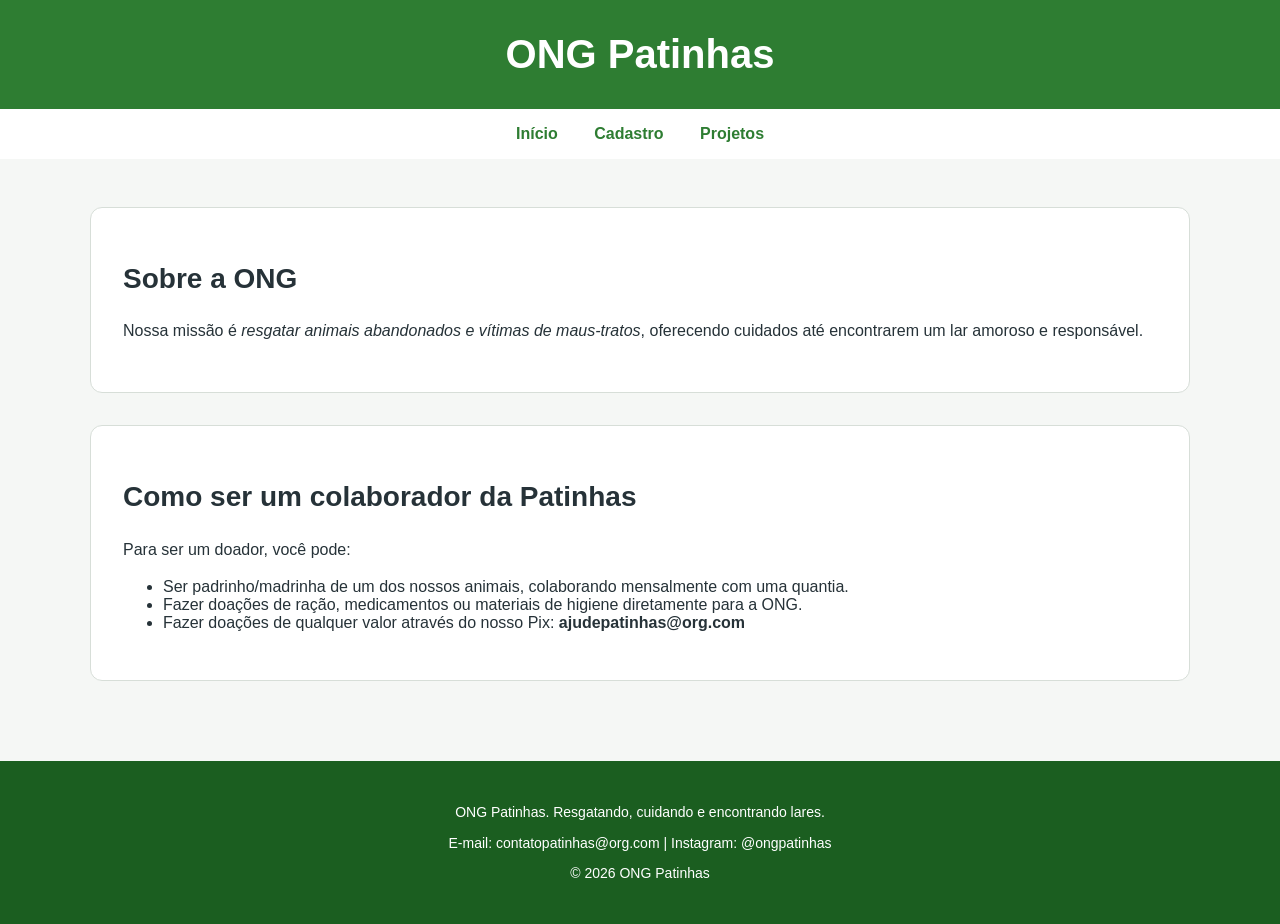
<file: index.html>
<!DOCTYPE html>
<html lang="pt-br">

<head>
    <meta charset="UTF-8">
    <meta name="viewport" content="width=device-width, initial-scale=1.0">
    <link rel="stylesheet" href="style.min.css">
    <script src="js/form.min.js" defer></script>
    <script src="js/main.min.js" defer></script>
    <title>ONG PATINHAS</title>
</head>

<body>

<a class="pular-link" href="#app">Pular para o conteúdo</a>

<header>
    <h1 id="titulo">ONG Patinhas</h1>
</header>

<nav>
    <button class="menu-toggle" aria-label="Abrir menu">☰</button>

    <div class="menu-links">
        <a href="#inicio">Início</a>
        <a href="#cadastro">Cadastro</a>
        <a href="#projetos">Projetos</a>
    </div>
</nav>

<main id="app" tabindex="-1"></main>

<footer>
    <p class="texto-small">ONG Patinhas. Resgatando, cuidando e encontrando lares.</p>
    <p class="texto-small">E-mail: contatopatinhas@org.com | Instagram: @ongpatinhas</p>
    <p class="texto-small">&copy; 2026 ONG Patinhas</p>
</footer>


</body>
</html>
</file>
<file: style.min.css>
*{box-sizing:border-box;}:root{--cor-primary:#2e7d32;--cor-primary-dark:#1b5e20;--cor-secondary:#81c784;--cor-background:#f5f7f5;--cor-surface:#ffffff;--cor-text:#263238;--cor-text-light:#546e7a;--cor-border:#d7ded8;--cor-success:#2e7d32;--cor-error:#c62828;--cor-white:#ffffff;--fonte-base:Arial,sans-serif;--tamanho-h1:2.5rem;--tamanho-h2:1.75rem;--tamanho-h3:1.5rem;--tamanho-texto:1rem;--tamanho-small:0.875rem;--espaco-1:0.25rem;--espaco-2:0.5rem;--espaco-3:1rem;--espaco-4:1.5rem;--espaco-5:2rem;--espaco-6:3rem;}body{margin:0;background-color:var(--cor-background);color:var(--cor-text);font-family:var(--fonte-base);}h1{margin:0;font-size:var(--tamanho-h1);font-weight:700;}h2{font-size:var(--tamanho-h2);}h3{font-size:var(--tamanho-h3);}p{font-size:var(--tamanho-texto);line-height:1.6;}.texto-small{font-size:var(--tamanho-small);}header{background-color:var(--cor-primary);padding:var(--espaco-5);text-align:center;color:var(--cor-white);box-shadow:0 2px 8px rgba(0,0,0,0.12);}.pular-link{position:absolute;left:-9999px;top:var(--espaco-2);background-color:var(--cor-primary-dark);color:var(--cor-white);padding:var(--espaco-2) var(--espaco-3);border-radius:6px;z-index:100;}.pular-link:focus{left:var(--espaco-2);}nav{display:flex;justify-content:center;align-items:center;gap:var(--espaco-4);background-color:var(--cor-surface);padding:var(--espaco-3);}nav a{color:var(--cor-primary);text-decoration:none;font-weight:600;padding:0.5rem 1rem;border-radius:6px;transition:0.2s;}nav a:hover{background-color:var(--cor-secondary);color:var(--cor-text);transform:translateY(-2px);}.menu-toggle{display:none;background:none;border:none;font-size:1.8rem;cursor:pointer;}a:focus-visible,button:focus-visible,input:focus-visible{outline:3px solid var(--cor-primary-dark);outline-offset:2px;}main{width:90%;max-width:1100px;margin:0 auto;padding:var(--espaco-6) 0;}#app:focus{outline:none;}section{background-color:var(--cor-surface);padding:var(--espaco-5);margin-bottom:var(--espaco-5);border:1px solid var(--cor-border);border-radius:12px;}.projetos-grid{display:grid;grid-template-columns:repeat(3,1fr);gap:var(--espaco-5);}article{background-color:var(--cor-surface);padding:var(--espaco-5);border:1px solid var(--cor-border);border-radius:12px;transition:0.2s;}article:hover{transform:translateY(-4px);box-shadow:0 6px 16px rgba(0,0,0,0.12);}article h2{margin-top:0;margin-bottom:var(--espaco-3);color:var(--cor-primary-dark);}article p{color:var(--cor-text-light);line-height:1.6;}.projetos-grid article img{width:100%;height:200px;object-fit:cover;border-radius:8px;margin-bottom:var(--espaco-3);}form{background-color:var(--cor-surface);padding:var(--espaco-5);border:1px solid var(--cor-border);border-radius:12px;}fieldset{border:none;padding:0;margin:0;}legend{font-size:var(--tamanho-h2);font-weight:700;color:var(--cor-primary-dark);margin-bottom:var(--espaco-4);}label{display:block;margin-bottom:var(--espaco-2);font-weight:600;}input:not([type="submit"]){width:100%;padding:var(--espaco-3);margin-bottom:var(--espaco-2);border:1px solid var(--cor-text-light);border-radius:8px;font-size:var(--tamanho-texto);}input:not([type="submit"]):focus{outline:3px solid var(--cor-primary-dark);border-color:var(--cor-primary);}input[type="submit"]{background-color:var(--cor-primary);color:var(--cor-white);border:none;padding:var(--espaco-3) var(--espaco-5);border-radius:8px;font-size:var(--tamanho-texto);font-weight:700;cursor:pointer;transition:0.2s;}input[type="submit"]:hover{background-color:var(--cor-primary-dark);box-shadow:0 4px 10px rgba(0,0,0,0.15);}input[type="submit"]:active{transform:scale(0.98);}input[type="submit"]:focus{outline:3px solid var(--cor-secondary);outline-offset:2px;}.erro-campo{color:var(--cor-error);font-size:var(--tamanho-small);font-weight:600;margin:0 0 var(--espaco-3);min-height:0;}.sucesso{color:var(--cor-success);font-weight:bold;}.erro{color:var(--cor-error);font-weight:bold;}footer{background-color:var(--cor-primary-dark);color:var(--cor-white);text-align:center;padding:var(--espaco-5);}footer p{margin:var(--espaco-2) 0;}@media (max-width:768px){.projetos-grid{grid-template-columns:1fr;}nav{flex-direction:column;gap:var(--espaco-2);}.menu-toggle{display:block;}.menu-links{display:none;flex-direction:column;width:100%;}.menu-links.aberto{display:flex;}nav a{width:100%;text-align:center;}h1{font-size:2rem;}}
</file>
